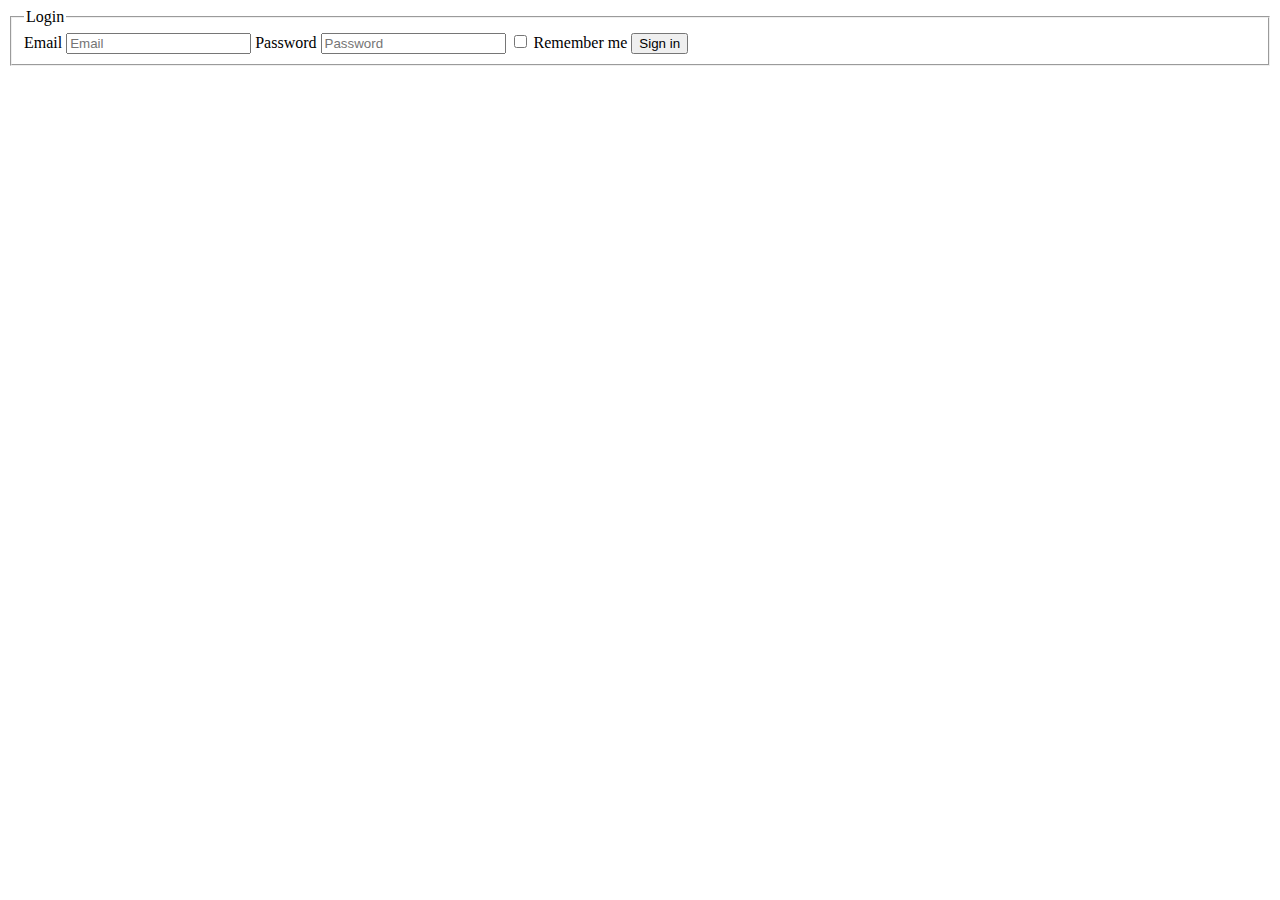
<file: src/main/webapp/login.html>
<!DOCTYPE html>
<html lang="en" xmlns:jsf="http://xmlns.jcp.org/jsf">
<head>
<meta charset="UTF-8">
<title>Login Page</title>
<link rel="stylesheet" href="http://yui.yahooapis.com/pure/0.3.0/pure-min.css">
</head>
<body jsf:id="body">

	<form class="pure-form pure-form-stacked" jsf:id="form">
		<fieldset>
			<legend>Login</legend>

                        <label for="email">Email</label> <input jsf:id="email" type="email" name="username"
				placeholder="Email"> <label for="password">Password</label>
			<input jsf:id="password" type="password" name="password" placeholder="Password">

			<script type="text/javascript"
				src="http://www.google.com/recaptcha/api/challenge?k=6Ld7Xt0SAAAAAAkUWTPDZzx81hu5ff65gN3FSXck">
				
			</script>
			<noscript>
				<iframe
					src="http://www.google.com/recaptcha/api/noscript?k=6Ld7Xt0SAAAAAAkUWTPDZzx81hu5ff65gN3FSXck"
					height="300" width="500" frameborder="0"></iframe>
				<br>
				<textarea name="recaptcha_challenge_field" rows="3" cols="40">
       </textarea>
				<input type="hidden" name="recaptcha_response_field"
					value="manual_challenge">
			</noscript>

			<label for="remember" class="pure-checkbox"> <input
				id="remember" name="remember" type="checkbox"> Remember me
			</label>

			<button type="submit" class="pure-button pure-button-primary" jsf:action="userBean.login">Sign
				in</button>
		</fieldset>
	</form>
</body>
</html>
</file>
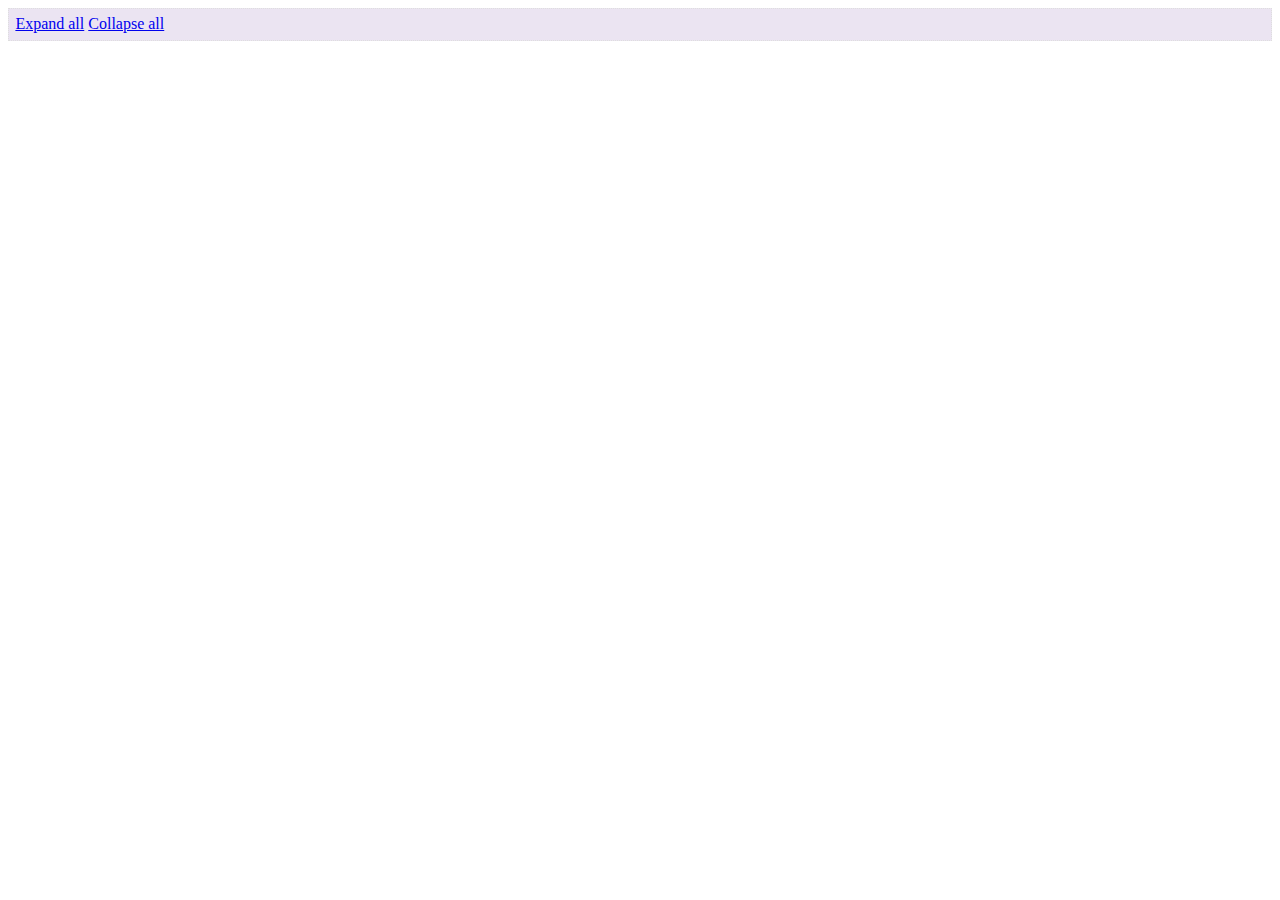
<file: src/main/webapp/tree.html>
<!DOCTYPE html>
<html lang="en" xmlns="http://www.w3.org/1999/xhtml">
<head>
<meta charset="UTF-8" />
<title>Tree</title>
<!-- Some style for the expand/contract section-->
<style>
#expandcontractdiv {
	border: 1px dotted #dedede;
	background-color: #EBE4F2;
	margin: 0 0 .5em 0;
	padding: 0.4em;
}

#treeDiv1 {
	background: #fff;
	padding: 1em;
	margin-top: 1em;
}
</style>
<link id="my_styles" rel="stylesheet"
	href="resources/css/folders/tree.css">
<script src="http://yui.yahooapis.com/3.14.0/build/yui/yui-min.js"></script>
<script type="text/javascript" src="resources/js/tree.js"></script>
</head>
<body class="yui3-skin-sam">
	<!-- markup for expand/contract links -->
	<div id="expandcontractdiv">
		<a id="expand" href="#">Expand all</a> <a id="collapse" href="#">Collapse
			all</a>
	</div>

	<div id="treeDiv1"></div>
</body>
</html>
</file>
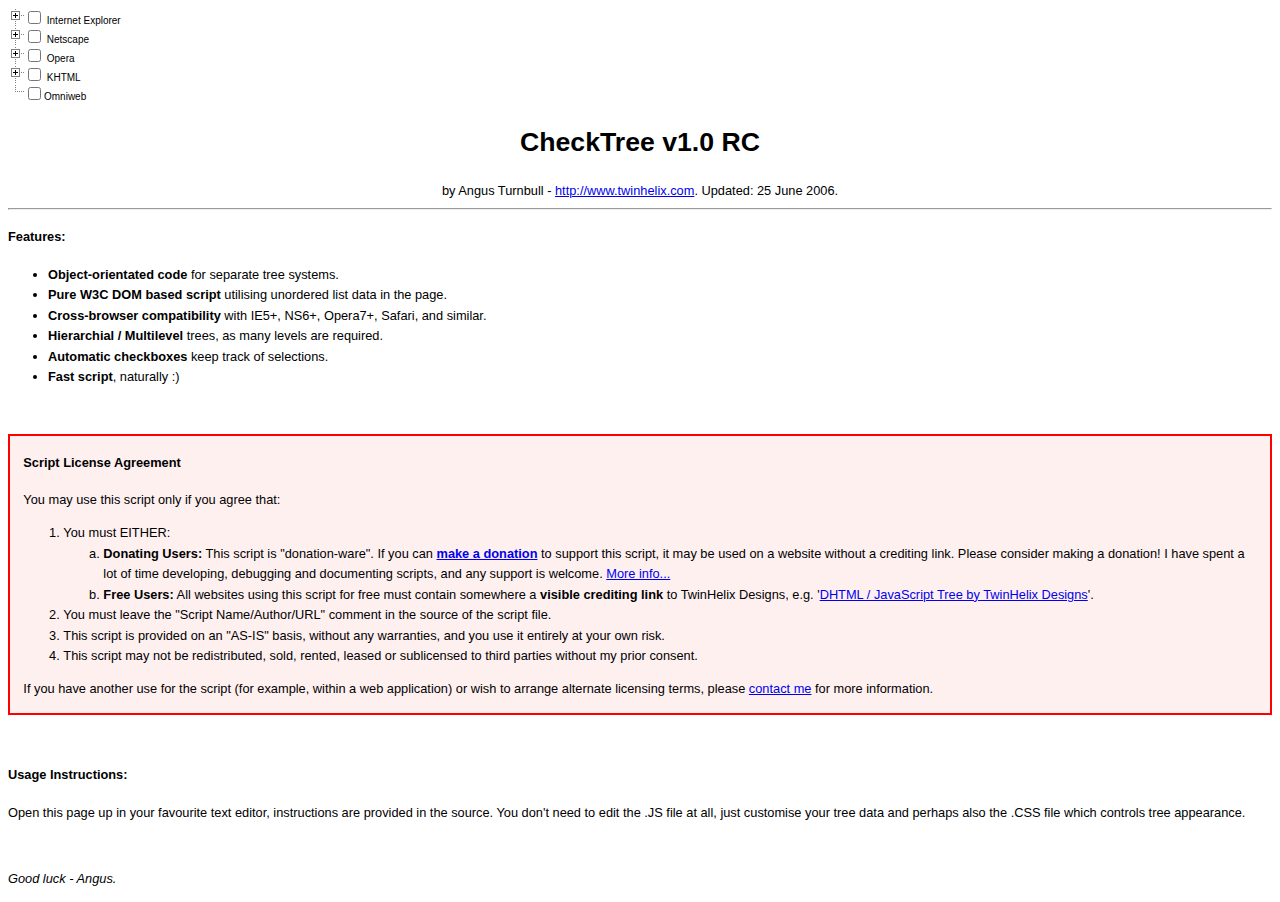
<file: src/main/webapp/resources/js/checktree/checktree.html>
<!DOCTYPE html PUBLIC "-//W3C//DTD XHTML 1.0 Strict//EN" "DTD/xhtml1-strict.dtd">
<html xmlns="http://www.w3.org/1999/xhtml" lang="en" xml:lang="en">
<head>
 <meta http-equiv="Content-Type" content="text/html; charset=iso-8859-1" />
 <title>CheckTree Demonstration</title>

 <!-- CHECKTREE v1.0RC by Angus Turnbull http://www.twinhelix.com -->
 <link rel="stylesheet" type="text/css" href="checktree.css" />
 <script type="text/javascript" src="checktree.js"></script>
 <script type="text/javascript"><!--

 // USAGE NOTES: Create a new CheckTree() object like so, and pass it its own name.
 var checkmenu = new CheckTree('checkmenu');
 // You can create several such tree objects, just give each a unique name.

 // One optional property: whether to count all checkboxes beneath the current level,
 // or just to count the checkboxes immediately beneath the current level (the default).
 //checkmenu.countAllLevels = true;

 //--></script>

</head>
<body style="font: 0.8em/1.6 sans-serif; background-color: #FFF">

<form action="javascript:void(0)">

<!--

Once you've created a named tree object, all you have to do is have an unordered list
on the page like this, with ID="..." attributes on some elements. The rules are:

1) Outer <ul> tag must be labelled: ID="tree-OBJECTNAME" where OBJECTNAME is from the script.
2) A <ul> tag with ID="tree-LEVELNAME" will be shown and hidden onclick of...
3) A LI tag with ID="show-LEVELNAME" will toggle the next level's visibility when clicked.
4) Checkboxes that respond to lower levels must be labelled ID="check-LEVELNAME".
5) Any tag with ID="count-LEVELNAME" will show the number of boxes ticked in that level.
6) The last LI tag in each list should have CLASS="last" applied, so it looks good.

Have a look at the example below; it's not too hard I hope :).

-->

<ul id="tree-checkmenu" class="checktree">
 <li id="show-explorer">
  <input id="check-explorer" type="checkbox" />
  Internet Explorer
  <span id="count-explorer" class="count"></span>
  <ul id="tree-explorer">
   <li id="show-iemac">
    <input id="check-iemac" type="checkbox" />
    Macintosh
    <span id="count-iemac" class="count"></span>
    <ul id="tree-iemac">
     <li><input type="checkbox" />v4.0</li>
     <li class="last"><input type="checkbox" />v5.0</li>
    </ul>
   </li>
   <li id="show-iewin" class="last">
    <input id="check-iewin" type="checkbox" />
    Windows
    <span id="count-iewin" class="count"></span>
    <ul id="tree-iewin">
     <li><input type="checkbox" />v4.0</li>
     <li><input type="checkbox" />v5.0</li>
     <li><input type="checkbox" />v5.5</li>
     <li class="last"><input type="checkbox" />v6.0</li>
    </ul>
   </li>
  </ul>
 </li>
 <li id="show-netscape">
  <input id="check-netscape" type="checkbox" />
  Netscape
  <span id="count-netscape" class="count"></span>
  <ul id="tree-netscape">
   <li><input type="checkbox" />v4.0x</li>
   <li><input type="checkbox" />v4.5-v4.7</li>
   <li><input type="checkbox" />v6.x</li>
   <li><input type="checkbox" />v7.x</li>
   <li id="show-mozilla" class="last">
    <input id="check-mozilla" type="checkbox" />
    Mozilla
    <span id="count-mozilla" class="count"></span>
    <ul id="tree-mozilla">
     <li><input type="checkbox" />pre-v1.0</li>
     <li><input type="checkbox" />v1.0</li>
     <li><input type="checkbox" />v1.1+</li>
     <li class="last"><input type="checkbox" />Firebird</li>
    </ul>
   </li>
  </ul>
 </li>
 <li id="show-opera">
  <input id="check-opera" type="checkbox" />
  Opera
  <span id="count-opera" class="count"></span>
  <ul id="tree-opera">
   <li><input type="checkbox" />v5.x</li>
   <li><input type="checkbox" />v6.x</li>
   <li class="last"><input type="checkbox" />v7.x</li>
  </ul>
 </li>
 <li id="show-khtml">
  <input id="check-khtml" type="checkbox" />
  KHTML
  <span id="count-khtml" class="count"></span>
  <ul id="tree-khtml">
   <li><input type="checkbox" />Safari</li>
   <li class="last"><input type="checkbox" />Konqueror</li>
  </ul>
 </li>
 <li class="last"><input type="checkbox" />Omniweb</li>
</ul>

</form>




<div style="text-align: center">
 <h1 style="font-size: 20pt">CheckTree v1.0 RC</h1>
 by Angus Turnbull - <a href="http://www.twinhelix.com">http://www.twinhelix.com</a>.
 Updated: 25 June 2006.
 <hr />
</div>

<h4>Features:</h4>
<ul>
 <li><b>Object-orientated code</b> for separate tree systems.</li>
 <li><b>Pure W3C DOM based script</b> utilising unordered list data in the page.</li>
 <li><b>Cross-browser compatibility</b> with IE5+, NS6+, Opera7+, Safari, and similar.</li>
 <li><b>Hierarchial / Multilevel</b> trees, as many levels are required.</li>
 <li><b>Automatic checkboxes</b> keep track of selections.</li>
 <li><b>Fast script</b>, naturally :)</li>
</ul>

<p>&nbsp;</p>

<div style="border: 2px solid red; background: #FFF0F0; padding: 0pt 10pt 0pt 10pt">
<h4>Script License Agreement</h4>
<p>You may use this script only if you agree that:</p>
<ol>
 <li>You must EITHER:
  <ol style="list-style-type: lower-alpha">
   <li><strong>Donating Users:</strong> This script is "donation-ware". If you can
    <strong><a href="http://www.twinhelix.com/donate/">make a donation</a></strong> to support
    this script, it may be used on a website without a crediting link.
    Please consider making a donation! I have spent a lot of time developing, debugging and
    documenting scripts, and any support is welcome.
    <a href="http://www.twinhelix.com/donate/">More info...</a></li>
   <li><strong>Free Users:</strong> All websites using this script for free must contain somewhere
    a <strong>visible crediting link</strong> to TwinHelix Designs, e.g.
    '<a href="http://www.twinhelix.com">DHTML / JavaScript Tree by TwinHelix Designs</a>'.</li>
  </ol>
 </li>
 <li>You must leave the "Script Name/Author/URL" comment in the source of the script file.</li>
 <li>This script is provided on an "AS-IS" basis, without any warranties, and you use it entirely
  at your own risk.</li>
 <li>This script may not be redistributed, sold, rented, leased or sublicensed to third parties
  without my prior consent.</li>
</ol>
<p>If you have another use for the script (for example, within a web application) or wish to
 arrange alternate licensing terms, please
 <a href="http://www.twinhelix.com/contact/">contact me</a> for more information.</p>
</div>

<p>&nbsp;</p>

<h4>Usage Instructions:</h4>
<p>Open this page up in your favourite text editor, instructions are provided in the source.
You don't need to edit the .JS file at all, just customise your tree data and perhaps also
the .CSS file which controls tree appearance.</p>

<p>&nbsp;</p>

<p><i>Good luck - Angus.</i></p>

</body>
</html>
</file>
<file: src/main/webapp/resources/css/folders/tree.css>
/* Copyright (c) 2006 Yahoo! Inc. All rights reserved. */

/* first or middle sibling, no children */
.ygtvtn { background: url(../../img/folders/tn.gif) 0 0 no-repeat; width:17px; height:22px; }

/* first or middle sibling, collapsable */
.ygtvtm { background: url(../../img/folders/tm.gif) 0 0 no-repeat; width:34px; height:22px; cursor:pointer }

/* first or middle sibling, collapsable, hover */
.ygtvtmh { background: url(../../img/folders/tmh.gif) 0 0 no-repeat; width:34px; height:22px; cursor:pointer }

/* first or middle sibling, expandable */
.ygtvtp { background: url(../../img/folders/tp.gif) 0 0 no-repeat; width:34px; height:22px; cursor:pointer }

/* first or middle sibling, expandable, hover */
.ygtvtph { background: url(../../img/folders/tph.gif) 0 0 no-repeat; width:34px; height:22px; cursor:pointer }

/* last sibling, no children */
.ygtvln { background: url(../../img/folders/ln.gif) 0 0 no-repeat; width:17px; height:22px; }

/* Last sibling, collapsable */
.ygtvlm { background: url(../../img/folders/lm.gif) 0 0 no-repeat; width:34px; height:22px; cursor:pointer }

/* Last sibling, collapsable, hover */
.ygtvlmh { background: url(../../img/folders/lmh.gif) 0 0 no-repeat; width:34px; height:22px; cursor:pointer }

/* Last sibling, expandable */
.ygtvlp { background: url(../../img/folders/lp.gif) 0 0 no-repeat; width:34px; height:22px; cursor:pointer }

/* Last sibling, expandable, hover */
.ygtvlph { background: url(../../img/folders/lph.gif) 0 0 no-repeat; width:34px; height:22px; cursor:pointer }

/* Loading icon */
.ygtvloading { background: url(../../img/folders/loading.gif) 0 0 no-repeat; width:16px; height:22px; }

/* the style for the empty cells that are used for rendering the depth 
 * of the node */
.ygtvdepthcell { background: url(../../img/folders/vline.gif) 0 0 no-repeat; width:17px; height:22px; }

.ygtvblankdepthcell { width:17px; height:22px; }

/* the style of the div around each node */
.ygtvitem { }  

.ygtvitem  table{
    margin-bottom:0;
}
.ygtvitem  td {
    border:none;padding:0;
} 



/* the style of the div around each node's collection of children */
.ygtvchildren { }  
* html .ygtvchildren { height:1%; }  

/* the style of the text label in ygTextNode */
.ygtvlabel, .ygtvlabel:link, .ygtvlabel:visited, .ygtvlabel:hover { 
	margin-left:2px;
	text-decoration: none;
}
</file>
<file: src/main/webapp/resources/js/checktree/checktree.css>
/* Some formatting for the menu UL tags themselves; remove margins */
ul.checktree, ul.checktree ul {
 list-style-type: none;
 padding: 0;
 margin: 0;
 font: 10px sans-serif;
}

/*
LI tags have a different background depending if they're the last node, and padding
The script will automatically assign these CSS classes to LI tags depending on their
expanded state, so we style them appropriately here.
*/
ul.checktree li {
 background: url(images/node.gif) no-repeat;
 margin: 0;
 padding: 0 0 0 16px;
 cursor: default;
}
ul.checktree li.last {
 background-image: url(images/node-last.gif);
}
ul.checktree li.plus {
 background-image: url(images/plus.gif);
}
ul.checktree li.plus-last {
 background-image: url(images/plus-last.gif);
}
ul.checktree li.minus {
 background-image: url(images/minus.gif);
}
ul.checktree li.minus-last {
 background-image: url(images/minus-last.gif);
}


/* The check-count SPANs. */
ul.checktree span.count {
 text-indent: 5pt;
 color: #999;
 font-style: italic;
}
</file>
